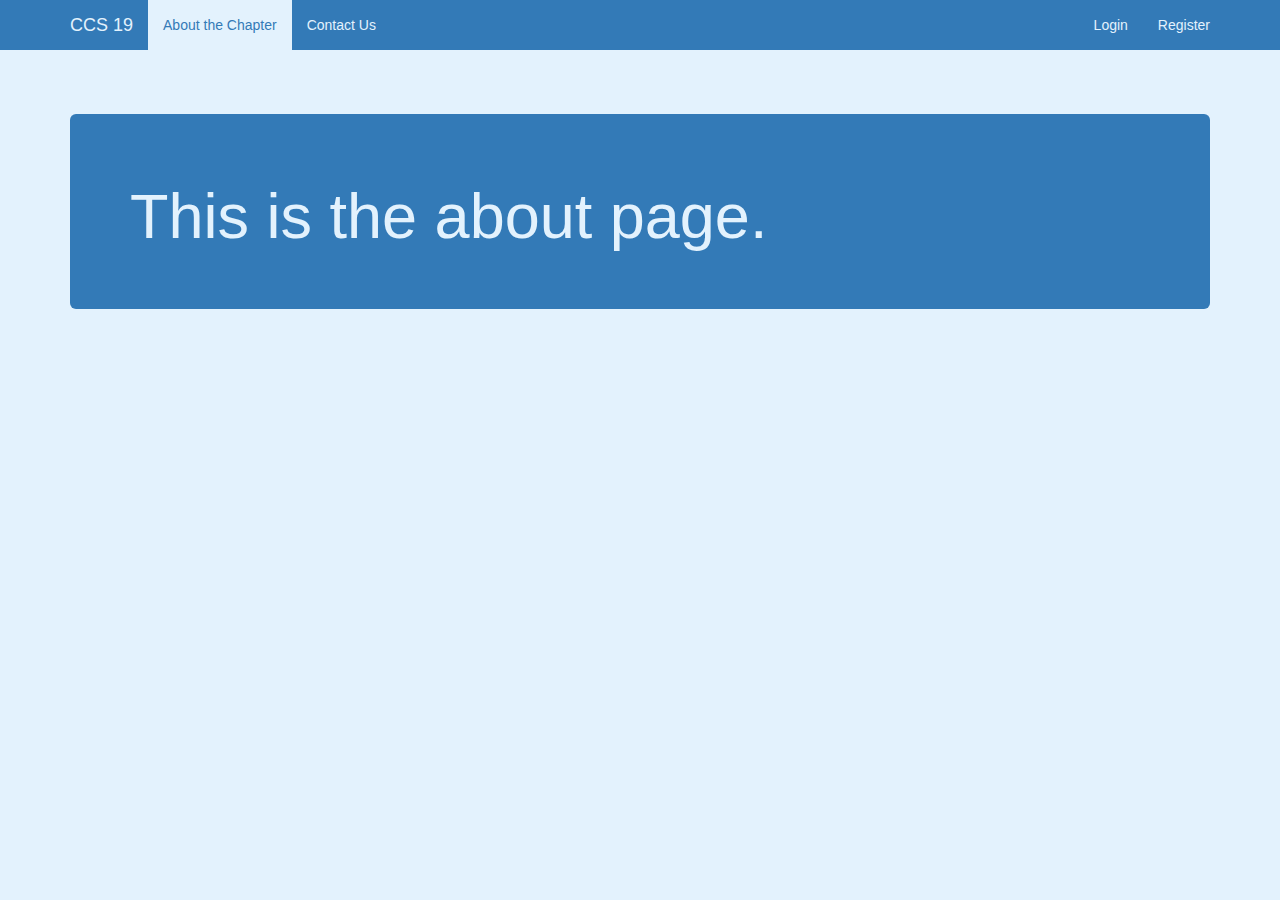
<file: about.html>
<!DOCTYPE html>
<html>
<head>
	<meta charset="utf-8">
	<title>CodeChef VIT - CCS 19</title>
	<link rel="stylesheet" href="https://maxcdn.bootstrapcdn.com/bootstrap/3.3.7/css/bootstrap.min.css" integrity="sha384-BVYiiSIFeK1dGmJRAkycuHAHRg32OmUcww7on3RYdg4Va+PmSTsz/K68vbdEjh4u" crossorigin="anonymous">
	<link rel="stylesheet" type="text/css" href="style.css">
</head>
<body>
	
	<nav class="navbar navbar-light navbar-fixed-top">
		<div class="container">


			<div class="navbar-header">
				<button type="button" class="navbar-toggle collapsed" data-toggle="collapse">

					<span class="sr-only">Toggle Navigation</span>
					<span class="icon-bar"></span>
					<span class="icon-bar"></span>
					<span class="icon-bar"></span>
				</button>
				<a href="#" class="navbar-brand">CCS 19</a>
			</div>
			<div class="collapse navbar-collapse" >
				<ul class="nav navbar-nav">
					<li><a id="active" href="#">About the Chapter</a></li>
					<li><a href="contact.html">Contact Us</a></li>
				</ul>

				<ul class="nav navbar-nav navbar-right">
					<li><a href="login.html">Login</a></li>
					<li><a href="register.html">Register</a></li>
				</ul>
			</div>
		</div>
	</nav>

	<div class="container">
		<div class="jumbotron">
			<h1>This is the about page.</h1>
			<!-- <div class="row">
				<div class="col-md-8">
					<p style="text-align:justify;">Lorem ipsum dolor sit amet, consectetur adipisicing elit, sed do eiusmod
					tempor incididunt ut labore et dolore magna aliqua. Ut enim ad minim veniam,
					quis nostrud exercitation ullamco laboris nisi ut aliquip ex ea commodo
					consequat. Duis aute irure dolor in reprehenderit in voluptate velit esse
					cillum dolore eu fugiat nulla pariatur. Excepteur sint occaecat cupidatat non
					proident, sunt in culpa qui officia deserunt mollit anim id est laborum.</p>
				</div>
				<div class="col-md-4">
					<img src="assets/logo.png" style="height:120px;" alt="this is an image">
				</div>
			</div> -->
		</div>
		
	</div>
	<script
  src="http://code.jquery.com/jquery-3.1.1.js"
  integrity="sha256-16cdPddA6VdVInumRGo6IbivbERE8p7CQR3HzTBuELA="
  crossorigin="anonymous"></script>  <!-- Latest compiled and minified JavaScript -->
  <script src="https://maxcdn.bootstrapcdn.com/bootstrap/3.3.7/js/bootstrap.min.js" integrity="sha384-Tc5IQib027qvyjSMfHjOMaLkfuWVxZxUPnCJA7l2mCWNIpG9mGCD8wGNIcPD7Txa" crossorigin="anonymous"></script>
</body>
</html>
</file>
<file: style.css>
.navbar-light {
	background-color: #337AB7;
	border: 0px solid transparent;
	border-radius: 0px;
}

.navbar-light .navbar-nav>li>a {
    color: #E3F2FD;
}

.navbar-light .navbar-nav>li>a:hover {
    color: #337AB7;
    background-color: #E3F2FD;
}

#active {
	color: #337AB7;
    background-color: #E3F2FD;
}

.navbar-light .navbar-brand {
	color: #E3F2FD;
}

body {
	background-color: #E3F2FD;
}

.jumbotron {
	margin-top: 10%;
	background-color: #337AB7;
	color: #E3F2FD;
}
</file>
